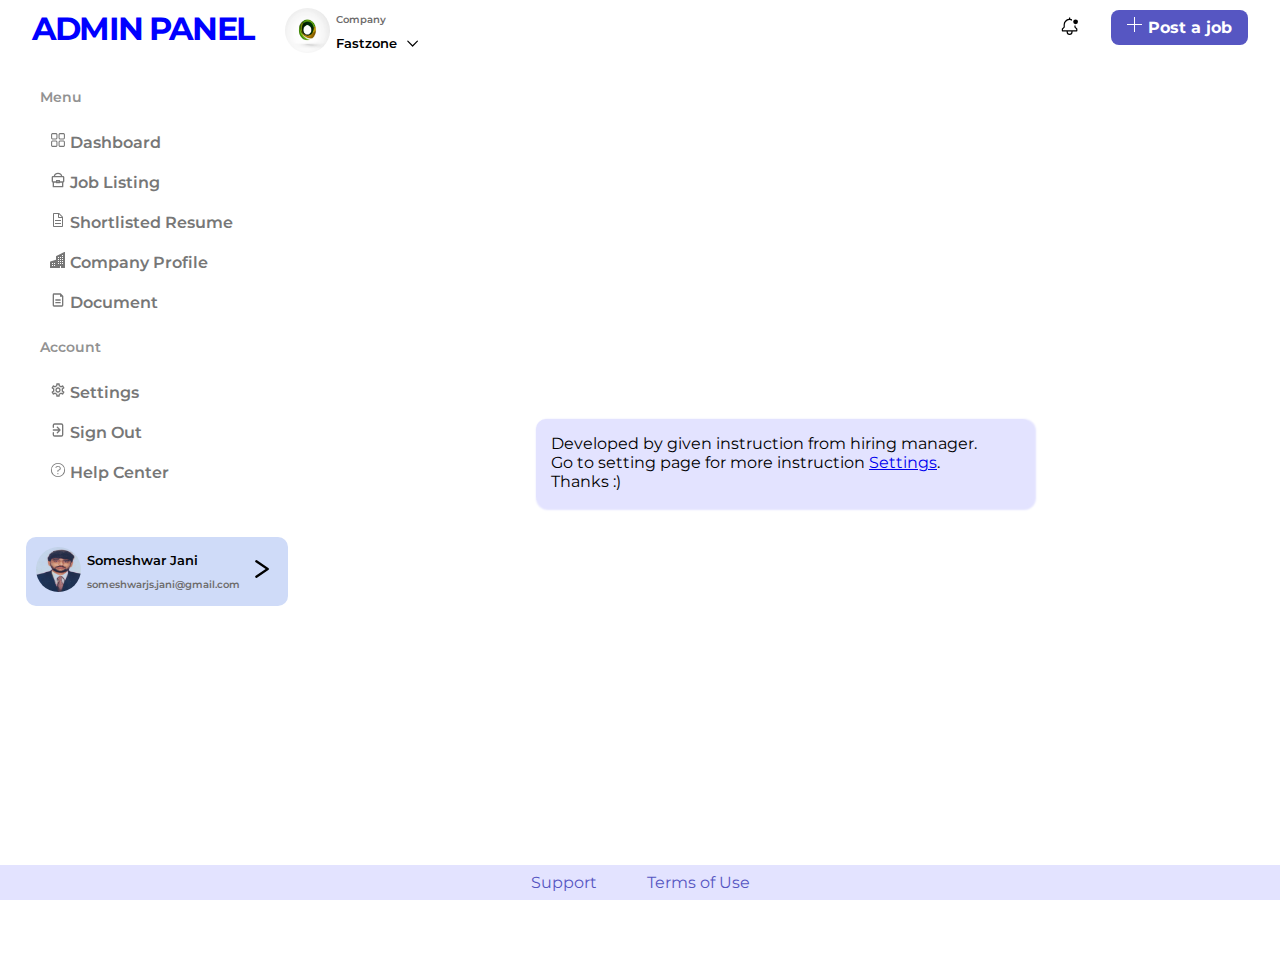
<file: index.html>
<!DOCTYPE html>
<html lang="en">
  <head>
    <meta charset="utf-8" />
    <link rel="icon" href="%PUBLIC_URL%/favicon.ico" />
    <link rel="stylesheet" href="shared.css" />
    <link rel="stylesheet" href="main.css" />
  </head>
  <body>
    <header class="main-header">
      <div class="main-header__panel">
        <a href="index.html" class="main-header__brand">
          <h1>ADMIN PANEL</h1>
        </a>
        <div class="company-details">
          <div class="company-details__icon">
            <img
              src="./images/company_logo.jpg"
              alt="user image"
              height="45em"
              width="45em"
            />
          </div>
          <label class="company-details__secondary">Company</label>
          <label class="company-details__primary">Fastzone</label>
          <div class="company-details__expand">
            <svg
              xmlns="http://www.w3.org/2000/svg"
              width="1.2em"
              height="1.2em"
              viewBox="0 0 24 24"
            >
              <path
                fill="none"
                stroke="currentColor"
                stroke-linecap="round"
                stroke-linejoin="round"
                stroke-width="1.5"
                d="m6 9l6 6l6-6"
              />
            </svg>
          </div>
        </div>
      </div>

      <nav class="main-nav">
        <ul class="main-nav__items">
          <li class="main-nav__item">
            <svg
              xmlns="http://www.w3.org/2000/svg"
              width="1.2em"
              height="1.2em"
              viewBox="0 0 32 32"
            >
              <path
                fill="currentColor"
                d="M26 16.586V14h-2v3a1 1 0 0 0 .293.707L27 20.414V22H5v-1.586l2.707-2.707A1 1 0 0 0 8 17v-4a7.985 7.985 0 0 1 12-6.917V3.846a9.896 9.896 0 0 0-3-.796V1h-2v2.05A10.014 10.014 0 0 0 6 13v3.586l-2.707 2.707A1 1 0 0 0 3 20v3a1 1 0 0 0 1 1h7v1a5 5 0 0 0 10 0v-1h7a1 1 0 0 0 1-1v-3a1 1 0 0 0-.293-.707ZM19 25a3 3 0 0 1-6 0v-1h6Z"
              />
              <circle cx="26" cy="8" r="4" fill="currentColor" />
            </svg>
          </li>
          <li class="main-nav__item main-nav__item--cta">
            <a href="index.html">
              <svg
                xmlns="http://www.w3.org/2000/svg"
                width="1em"
                height="1em"
                viewBox="0 0 2048 2048"
              >
                <path
                  fill="currentColor"
                  d="M1920 896v128h-896v896H896v-896H0V896h896V0h128v896z"
                />
              </svg>
              Post a job</a
            >
          </li>
        </ul>
      </nav>
    </header>
    <aside class="main-sidebar">
      <ul class="main-sidebar__items">
        <label class="main-sidebar__heading">Menu</label>
        <li class="main-sidebar__items">
          <a href="index.html">
            <svg
              xmlns="http://www.w3.org/2000/svg"
              width="1em"
              height="1em"
              viewBox="0 0 15 15"
            >
              <path
                fill="currentColor"
                fill-rule="evenodd"
                d="M2.8 1h-.05c-.229 0-.426 0-.6.041A1.5 1.5 0 0 0 1.04 2.15c-.04.174-.04.37-.04.6v2.5c0 .229 0 .426.041.6A1.5 1.5 0 0 0 2.15 6.96c.174.04.37.04.6.04h2.5c.229 0 .426 0 .6-.041A1.5 1.5 0 0 0 6.96 5.85c.04-.174.04-.37.04-.6v-2.5c0-.229 0-.426-.041-.6A1.5 1.5 0 0 0 5.85 1.04C5.676 1 5.48 1 5.25 1H5.2zm-.417 1.014c.043-.01.11-.014.417-.014h2.4c.308 0 .374.003.417.014a.5.5 0 0 1 .37.37c.01.042.013.108.013.416v2.4c0 .308-.003.374-.014.417a.5.5 0 0 1-.37.37C5.575 5.996 5.509 6 5.2 6H2.8c-.308 0-.374-.003-.417-.014a.5.5 0 0 1-.37-.37C2.004 5.575 2 5.509 2 5.2V2.8c0-.308.003-.374.014-.417a.5.5 0 0 1 .37-.37M9.8 1h-.05c-.229 0-.426 0-.6.041A1.5 1.5 0 0 0 8.04 2.15c-.04.174-.04.37-.04.6v2.5c0 .229 0 .426.041.6A1.5 1.5 0 0 0 9.15 6.96c.174.04.37.04.6.04h2.5c.229 0 .426 0 .6-.041a1.5 1.5 0 0 0 1.11-1.109c.04-.174.04-.37.04-.6v-2.5c0-.229 0-.426-.041-.6a1.5 1.5 0 0 0-1.109-1.11c-.174-.04-.37-.04-.6-.04h-.05zm-.417 1.014c.043-.01.11-.014.417-.014h2.4c.308 0 .374.003.417.014a.5.5 0 0 1 .37.37c.01.042.013.108.013.416v2.4c0 .308-.004.374-.014.417a.5.5 0 0 1-.37.37c-.042.01-.108.013-.416.013H9.8c-.308 0-.374-.003-.417-.014a.5.5 0 0 1-.37-.37C9.004 5.575 9 5.509 9 5.2V2.8c0-.308.003-.374.014-.417a.5.5 0 0 1 .37-.37M2.75 8h2.5c.229 0 .426 0 .6.041A1.5 1.5 0 0 1 6.96 9.15c.04.174.04.37.04.6v2.5c0 .229 0 .426-.041.6a1.5 1.5 0 0 1-1.109 1.11c-.174.04-.37.04-.6.04h-2.5c-.229 0-.426 0-.6-.041a1.5 1.5 0 0 1-1.11-1.109c-.04-.174-.04-.37-.04-.6v-2.5c0-.229 0-.426.041-.6A1.5 1.5 0 0 1 2.15 8.04c.174-.04.37-.04.6-.04m.05 1c-.308 0-.374.003-.417.014a.5.5 0 0 0-.37.37C2.004 9.425 2 9.491 2 9.8v2.4c0 .308.003.374.014.417a.5.5 0 0 0 .37.37c.042.01.108.013.416.013h2.4c.308 0 .374-.004.417-.014a.5.5 0 0 0 .37-.37c.01-.042.013-.108.013-.416V9.8c0-.308-.003-.374-.014-.417a.5.5 0 0 0-.37-.37C5.575 9.004 5.509 9 5.2 9zm7-1h-.05c-.229 0-.426 0-.6.041A1.5 1.5 0 0 0 8.04 9.15c-.04.174-.04.37-.04.6v2.5c0 .229 0 .426.041.6a1.5 1.5 0 0 0 1.109 1.11c.174.041.371.041.6.041h2.5c.229 0 .426 0 .6-.041a1.5 1.5 0 0 0 1.109-1.109c.041-.174.041-.371.041-.6V9.75c0-.229 0-.426-.041-.6a1.5 1.5 0 0 0-1.109-1.11c-.174-.04-.37-.04-.6-.04h-.05zm-.417 1.014c.043-.01.11-.014.417-.014h2.4c.308 0 .374.003.417.014a.5.5 0 0 1 .37.37c.01.042.013.108.013.416v2.4c0 .308-.004.374-.014.417a.5.5 0 0 1-.37.37c-.042.01-.108.013-.416.013H9.8c-.308 0-.374-.004-.417-.014a.5.5 0 0 1-.37-.37C9.004 12.575 9 12.509 9 12.2V9.8c0-.308.003-.374.014-.417a.5.5 0 0 1 .37-.37"
                clip-rule="evenodd"
              />
            </svg>
            Dashboard
          </a>
        </li>
        <li class="main-sidebar__items">
          <a href="index.html">
            <svg
              xmlns="http://www.w3.org/2000/svg"
              width="1em"
              height="1em"
              viewBox="0 0 48 48"
            >
              <g
                fill="none"
                stroke="currentColor"
                stroke-linecap="round"
                stroke-linejoin="round"
                stroke-width="4"
              >
                <path
                  d="M35 14c0-5.523-4.925-10-11-10S13 8.477 13 14m-6 2a2 2 0 0 1 2-2h30a2 2 0 0 1 2 2v12a2 2 0 0 1-2 2h-9a2 2 0 0 1-2-2v0a2 2 0 0 0-2-2h-4a2 2 0 0 0-2 2v0a2 2 0 0 1-2 2H9a2 2 0 0 1-2-2zm3 14v14h28V30"
                />
                <path d="M20 26h8v6h-8z" />
              </g>
            </svg>
            Job Listing
          </a>
        </li>
        <li class="main-sidebar__items">
          <a href="index.html">
            <svg
              xmlns="http://www.w3.org/2000/svg"
              width="1em"
              height="1em"
              viewBox="0 0 32 32"
            >
              <path
                fill="currentColor"
                d="m25.7 9.3l-7-7c-.2-.2-.4-.3-.7-.3H8c-1.1 0-2 .9-2 2v24c0 1.1.9 2 2 2h16c1.1 0 2-.9 2-2V10c0-.3-.1-.5-.3-.7M18 4.4l5.6 5.6H18zM24 28H8V4h8v6c0 1.1.9 2 2 2h6z"
              />
              <path fill="currentColor" d="M10 22h12v2H10zm0-6h12v2H10z" />
            </svg>
            Shortlisted Resume
          </a>
        </li>
        <li class="main-sidebar__items">
          <a href="index.html">
            <svg
              xmlns="http://www.w3.org/2000/svg"
              width="1em"
              height="1em"
              viewBox="0 0 16 16"
            >
              <path
                fill="currentColor"
                d="M15 .5a.5.5 0 0 0-.724-.447l-8 4A.5.5 0 0 0 6 4.5v3.14L.342 9.526A.5.5 0 0 0 0 10v5.5a.5.5 0 0 0 .5.5h9a.5.5 0 0 0 .5-.5V14h1v1.5a.5.5 0 0 0 .5.5h3a.5.5 0 0 0 .5-.5zM2 11h1v1H2zm2 0h1v1H4zm-1 2v1H2v-1zm1 0h1v1H4zm9-10v1h-1V3zM8 5h1v1H8zm1 2v1H8V7zM8 9h1v1H8zm2 0h1v1h-1zm-1 2v1H8v-1zm1 0h1v1h-1zm3-2v1h-1V9zm-1 2h1v1h-1zm-2-4h1v1h-1zm3 0v1h-1V7zm-2-2v1h-1V5zm1 0h1v1h-1z"
              />
            </svg>
            Company Profile
          </a>
        </li>
        <li class="main-sidebar__items">
          <a href="index.html">
            <svg
              xmlns="http://www.w3.org/2000/svg"
              width="1em"
              height="1em"
              viewBox="0 0 24 24"
            >
              <path
                fill="currentColor"
                d="M15 4H6v16h12V7h-3zM6 2h10l4 4v14a2 2 0 0 1-2 2H6a2 2 0 0 1-2-2V4a2 2 0 0 1 2-2m2 9h8v2H8zm0 4h8v2H8z"
              />
            </svg>
            Document
          </a>
        </li>
        <label class="main-sidebar__heading">Account</label>
        <li class="main-sidebar__items">
          <a href="./SettingPage/settings.html">
            <svg
              xmlns="http://www.w3.org/2000/svg"
              width="1em"
              height="1em"
              viewBox="0 0 24 24"
            >
              <path
                fill="currentColor"
                d="M19.43 12.98c.04-.32.07-.64.07-.98c0-.34-.03-.66-.07-.98l2.11-1.65c.19-.15.24-.42.12-.64l-2-3.46a.5.5 0 0 0-.61-.22l-2.49 1c-.52-.4-1.08-.73-1.69-.98l-.38-2.65A.488.488 0 0 0 14 2h-4c-.25 0-.46.18-.49.42l-.38 2.65c-.61.25-1.17.59-1.69.98l-2.49-1a.566.566 0 0 0-.18-.03c-.17 0-.34.09-.43.25l-2 3.46c-.13.22-.07.49.12.64l2.11 1.65c-.04.32-.07.65-.07.98c0 .33.03.66.07.98l-2.11 1.65c-.19.15-.24.42-.12.64l2 3.46a.5.5 0 0 0 .61.22l2.49-1c.52.4 1.08.73 1.69.98l.38 2.65c.03.24.24.42.49.42h4c.25 0 .46-.18.49-.42l.38-2.65c.61-.25 1.17-.59 1.69-.98l2.49 1c.06.02.12.03.18.03c.17 0 .34-.09.43-.25l2-3.46c.12-.22.07-.49-.12-.64zm-1.98-1.71c.04.31.05.52.05.73c0 .21-.02.43-.05.73l-.14 1.13l.89.7l1.08.84l-.7 1.21l-1.27-.51l-1.04-.42l-.9.68c-.43.32-.84.56-1.25.73l-1.06.43l-.16 1.13l-.2 1.35h-1.4l-.19-1.35l-.16-1.13l-1.06-.43c-.43-.18-.83-.41-1.23-.71l-.91-.7l-1.06.43l-1.27.51l-.7-1.21l1.08-.84l.89-.7l-.14-1.13c-.03-.31-.05-.54-.05-.74s.02-.43.05-.73l.14-1.13l-.89-.7l-1.08-.84l.7-1.21l1.27.51l1.04.42l.9-.68c.43-.32.84-.56 1.25-.73l1.06-.43l.16-1.13l.2-1.35h1.39l.19 1.35l.16 1.13l1.06.43c.43.18.83.41 1.23.71l.91.7l1.06-.43l1.27-.51l.7 1.21l-1.07.85l-.89.7zM12 8c-2.21 0-4 1.79-4 4s1.79 4 4 4s4-1.79 4-4s-1.79-4-4-4m0 6c-1.1 0-2-.9-2-2s.9-2 2-2s2 .9 2 2s-.9 2-2 2"
              />
            </svg>
            Settings
          </a>
        </li>
        <li class="main-sidebar__items">
          <a href="index.html">
            <svg
              xmlns="http://www.w3.org/2000/svg"
              width="1em"
              height="1em"
              viewBox="0 0 24 24"
            >
              <path
                fill="currentColor"
                d="M4 12a1 1 0 0 0 1 1h7.59l-2.3 2.29a1 1 0 0 0 0 1.42a1 1 0 0 0 1.42 0l4-4a1 1 0 0 0 .21-.33a1 1 0 0 0 0-.76a1 1 0 0 0-.21-.33l-4-4a1 1 0 1 0-1.42 1.42l2.3 2.29H5a1 1 0 0 0-1 1M17 2H7a3 3 0 0 0-3 3v3a1 1 0 0 0 2 0V5a1 1 0 0 1 1-1h10a1 1 0 0 1 1 1v14a1 1 0 0 1-1 1H7a1 1 0 0 1-1-1v-3a1 1 0 0 0-2 0v3a3 3 0 0 0 3 3h10a3 3 0 0 0 3-3V5a3 3 0 0 0-3-3"
              />
            </svg>
            Sign Out
          </a>
        </li>
        <li class="main-sidebar__items">
          <a href="index.html">
            <svg
              xmlns="http://www.w3.org/2000/svg"
              width="1em"
              height="1em"
              viewBox="0 0 36 36"
            >
              <path
                fill="currentColor"
                d="M18 2a16 16 0 1 0 16 16A16 16 0 0 0 18 2m0 30a14 14 0 1 1 14-14a14 14 0 0 1-14 14"
                class="clr-i-outline clr-i-outline-path-1"
              />
              <path
                fill="currentColor"
                d="M18.29 8.92a7.38 7.38 0 0 0-5.72 2.57a1 1 0 0 0-.32.71a.92.92 0 0 0 .95.92a1.08 1.08 0 0 0 .71-.29a5.7 5.7 0 0 1 4.33-2c2.36 0 3.83 1.52 3.83 3.41v.05c0 2.21-1.76 3.44-4.54 3.65a.8.8 0 0 0-.76.92s0 2.32 0 2.75a1 1 0 0 0 1 .9h.11a1 1 0 0 0 .9-1v-2.06c3-.42 5.43-2 5.43-5.28v-.05c-.03-3-2.37-5.2-5.92-5.2"
                class="clr-i-outline clr-i-outline-path-2"
              />
              <circle
                cx="17.78"
                cy="26.2"
                r="1.25"
                fill="currentColor"
                class="clr-i-outline clr-i-outline-path-3"
              />
              <path fill="none" d="M0 0h36v36H0z" />
            </svg>
            Help Center
          </a>
        </li>
      </ul>
      <div class="user-details">
        <div class="user-details__avatar">
          <img
            src="./images/Personal.jpeg"
            alt="user image"
            height="45em"
            width="45em"
          />
        </div>
        <label class="user-details__primary">Someshwar Jani</label>
        <label class="user-details__secondary"
          >someshwarjs.jani@gmail.com</label
        >
        <div class="user-details__expand">
          <svg
            xmlns="http://www.w3.org/2000/svg"
            width="2em"
            height="2em"
            viewBox="0 0 24 24"
          >
            <path
              fill="currentColor"
              fill-rule="evenodd"
              d="m7.25 17l7.5-5l-7.5-5a.901.901 0 1 1 1-1.5l8.502 5.668a1 1 0 0 1 0 1.664L8.25 18.5a.901.901 0 1 1-1-1.5"
            />
          </svg>
        </div>
      </div>
    </aside>
    <main>
      <div class="main-container">
        <p class="main-container__info">
          Developed by given instruction from hiring manager.<br />Go to setting
          page for more instruction
          <a href="./SettingPage/settings.html">Settings</a>.<br />
          Thanks :)
        </p>
      </div>
    </main>
    <footer class="main-footer">
      <nav>
        <ul class="main-footer__links">
          <li class="main-footer__link">
            <a href="#">Support</a>
          </li>
          <li class="main-footer__link">
            <a href="#">Terms of Use</a>
          </li>
        </ul>
      </nav>
    </footer>
  </body>
</html>
</file>
<file: shared.css>
@import url("https://fonts.googleapis.com/css?family=Roboto:100,400,900");
@import url("https://fonts.googleapis.com/css?family=Anton");
@import url("https://fonts.googleapis.com/css?family=Montserrat:400,700");

* {
  box-sizing: border-box;
}

html {
  height: 100%;
}

body {
  font-family: "Montserrat", sans-serif;
  margin: 0;
  display: grid;
  grid-template-rows: 3.5rem 100vh fit-content(6rem);
  grid-template-columns: 18rem repeat(2, auto);
  grid-template-areas:
    "header header header header header"
    "sidebar main main main main"
    "footer footer footer footer footer";
  height: 100%;
}

main {
  grid-area: main;
  margin-top: 1%;
  margin-bottom: 6rem;
}

.main-sidebar {
  grid-area: sidebar;
  background-color: rgb(255, 255, 255);
}

.main-sidebar__items > a {
  text-decoration: none;
  color: inherit;
  height: 100%;
  width: 100%;
}

.main-header {
  width: 100%;
  position: fixed;
  top: 0;
  left: 0;
  background: rgb(255, 255, 255);
  padding: 0 1rem;
  z-index: 60;
  display: flex;
  align-items: center;
  justify-content: space-between;
  margin-bottom: 10px;
}

.main-header__brand {
  all: unset;
  color: #0000ff;
  cursor: pointer;
  letter-spacing: -1.83px;
  margin-left: 1em;
  margin-right: 2em;
  align-content: center;
}

.main-header__panel {
  display: flex;
}

.main-header__brand > h1 {
  margin: 0;
}
.main-nav {
  display: none;
}

.main-nav__items {
  margin: 0;
  padding: 0;
  list-style: none;
  display: flex;
}

.main-nav__item {
  margin: 0 1rem;
  cursor: pointer;
}

.main-nav__item a {
  text-decoration: none;
  color: #0e4f1f;
  font-weight: bold;
  padding: 0.2rem 0;
}

.main-nav__item a:hover,
.main-nav__item a:active {
  color: white;
  border-bottom: 5px solid white;
}

.main-nav__item--cta {
  animation: wiggle 400ms 3s 8 ease-out none;
}

.main-nav__item--cta a {
  color: white;
  background: #5656c2;
  padding: 0.5rem 1rem;
  border-radius: 8px;
}

.main-nav__item--cta a:hover,
.main-nav__item--cta a:active {
  color: #5656c2;
  background: white;
  border: none;
}

.main-nav {
  display: flex;
}

.main-footer {
  background: #e3e3ff;
  grid-area: footer;
  position: fixed;
  bottom: 0;
  z-index: 1000;
  width: 100%;
}
.main-footer__links {
  list-style: none;
  margin: 0;
  padding: 0;
  display: flex;
  flex-direction: row;
  justify-content: center;
  gap: 50px;
}

.main-footer__link {
  margin: 0.5rem 0;
}

.main-footer__link a {
  color: #5656c2;
  text-decoration: none;
}

.main-footer__link a:hover,
.main-footer__link a:active {
  color: #5656c2;
}

.main-sidebar__items {
  display: inline-flex;
  flex-direction: column;
  font-weight: 600;
  color: #777777;
}

.main-sidebar__heading {
  color: rgb(146, 146, 146);
  font-size: 0.9rem;
  margin: 1rem 0;
}

.main-sidebar__items > li {
  all: unset;
  display: flex;
  padding: 10px;
  gap: 10px;
}

.main-sidebar__items > li:hover,
.main-sidebar__items > li:active {
  background-color: #e3e3ff;
  color: #5c5cc8;
  border-radius: 10px;
  cursor: pointer;
}

.user-details {
  display: grid;
  grid-template-areas:
    "avatar primary expand"
    "avatar secondary expand";
  height: fit-content;
  width: fit-content;
  background-color: #cfdbf8;
  border-radius: 10px;
  padding: 10px;
  margin-left: 9%;
  margin-top: 10%;
  column-gap: 6px;
  align-items: center;
  justify-content: center;
}

.user-details__primary {
  grid-area: primary;
  color: black;
  font-weight: 600;
  font-size: 0.8rem;
}

.user-details__secondary {
  grid-area: secondary;
  color: rgb(109, 107, 107);
  font-weight: 600;
  font-size: 0.6rem;
}

.user-details__avatar {
  grid-area: avatar;
}
.user-details__expand {
  grid-area: expand;
  place-content: center;
}

.user-details__expand:hover,
.user-details__expand:active {
  cursor: pointer;
}

.user-details__avatar > img {
  border-radius: 100%;
}

.company-details {
  display: grid;
  grid-template-areas:
    "avatar primary expand"
    "avatar secondary expand";
  height: fit-content;
  width: fit-content;
  margin-top: 2%;
  column-gap: 6px;
  align-items: center;
  justify-content: center;
}

.company-details__primary {
  grid-area: secondary;
  color: black;
  font-weight: 600;
  font-size: 0.8rem;
}

.company-details__secondary {
  grid-area: primary;
  color: rgb(109, 107, 107);
  font-weight: 600;
  font-size: 0.6rem;
}

.company-details__icon {
  grid-area: avatar;
}
.company-details__expand {
  grid-area: expand;
  align-self: end;
}

.company-details__expand:hover,
.company-details__expand:active {
  cursor: pointer;
}

.company-details__icon > img {
  border-radius: 100%;
}

@keyframes wiggle {
  0% {
    transform: rotateZ(0);
  }
  50% {
    transform: rotateZ(-10deg);
  }
  100% {
    transform: rotateZ(10deg);
  }
}
</file>
<file: main.css>
.main-container {
  display: flex;
  width: 100%;
  height: 100%;
  align-items: center;
}

.main-container__info {
  width: 50%;
  height: fit-content;
  background-color: #e3e3ff;
  border-radius: 10px;
  box-shadow: 2px 2px 2px 2px #e3e3ff;
  padding: 15px;
  margin: auto;
}
</file>
